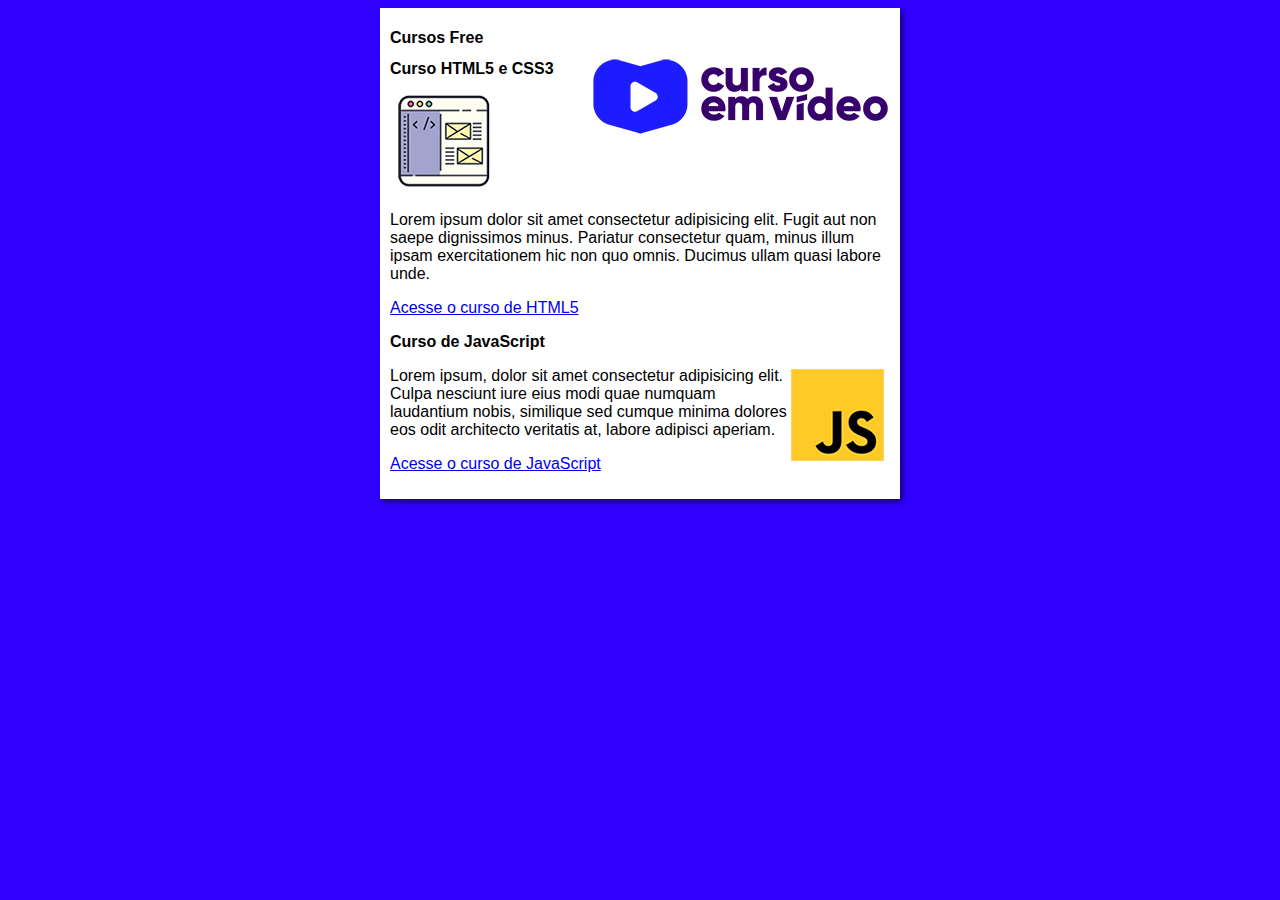
<file: index.html>
<!DOCTYPE html>
<html lang="pt-br">
<head>
    <meta charset="UTF-8">
    <meta name="viewport" content="width=device-width, initial-scale=1.0">
    <title>CursoEmVídeo</title>
    <link rel="stylesheet" href="estilos/style.css">
</head>
<body>
    <main>
        <header>
            <h1>Cursos Free</h1>
            <img class="lado" src="imagens/curso-em-video-cor.png" alt="Curso em Video">
        </header>
        <article>
            <h2>Curso HTML5 e CSS3</h2>
            <img src="imagens/curso-html-css.png" alt="Curso HTML">
            <p>Lorem ipsum dolor sit amet consectetur adipisicing elit. Fugit aut non saepe dignissimos minus. Pariatur consectetur quam, minus illum ipsam exercitationem hic non quo omnis. Ducimus ullam quasi labore unde.</p>
            <p><a href="curso-html.html">Acesse o curso de HTML5</a></p>
        </article>
        <article>
            <h2>Curso de JavaScript</h2>
            <img class="lado" src="imagens/curso-javascript.png" alt="Curso JS">
            <p>Lorem ipsum, dolor sit amet consectetur adipisicing elit. Culpa nesciunt iure eius modi quae numquam laudantium nobis, similique sed cumque minima dolores eos odit architecto veritatis at, labore adipisci aperiam.</p>
            <p><a href="curso-js.html">Acesse o curso de JavaScript</a></p>
        </article>
    </main>
</body>
</html>
</file>
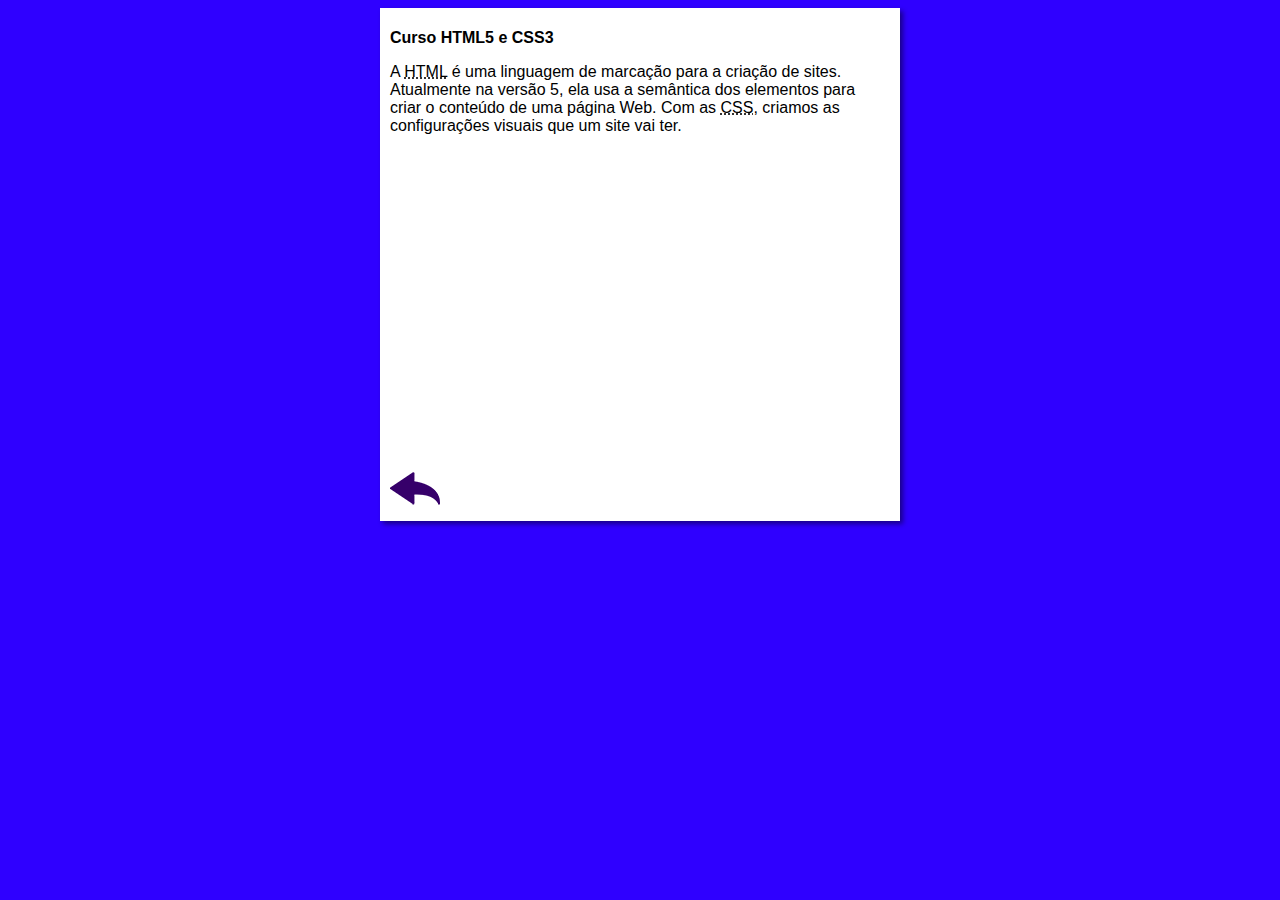
<file: curso-html.html>
<!DOCTYPE html>
<html lang="pt-br">
<head>
    <meta charset="UTF-8">
    <meta name="viewport" content="width=device-width, initial-scale=1.0">
    <title>Curso de HTML</title>
    <link rel="stylesheet" href="estilos/style.css">
</head>
<body>
    <main>
        <header>
            <h1>Curso HTML5 e CSS3</h1>
        </header>
        <article>
            <p>A <abbr title="HyperText Markup Language">HTML</abbr> é uma linguagem de marcação para a criação de sites. Atualmente na versão 5, ela usa a semântica dos elementos para criar o conteúdo de uma página Web. Com as <abbr title="Cascading Style Sheets">CSS</abbr>, criamos as configurações visuais que um site vai ter.</p>

            <iframe width="560" height="315" src="https://www.youtube.com/embed/riSVzwlSnhw" frameborder="0" allow="accelerometer; autoplay; encrypted-media; gyroscope; picture-in-picture" allowfullscreen></iframe>

            <a href="index.html"><img src="imagens/btn-back.png" alt="Voltar"></a>
            
        </article>
    </main>
</body>
</html>
</file>
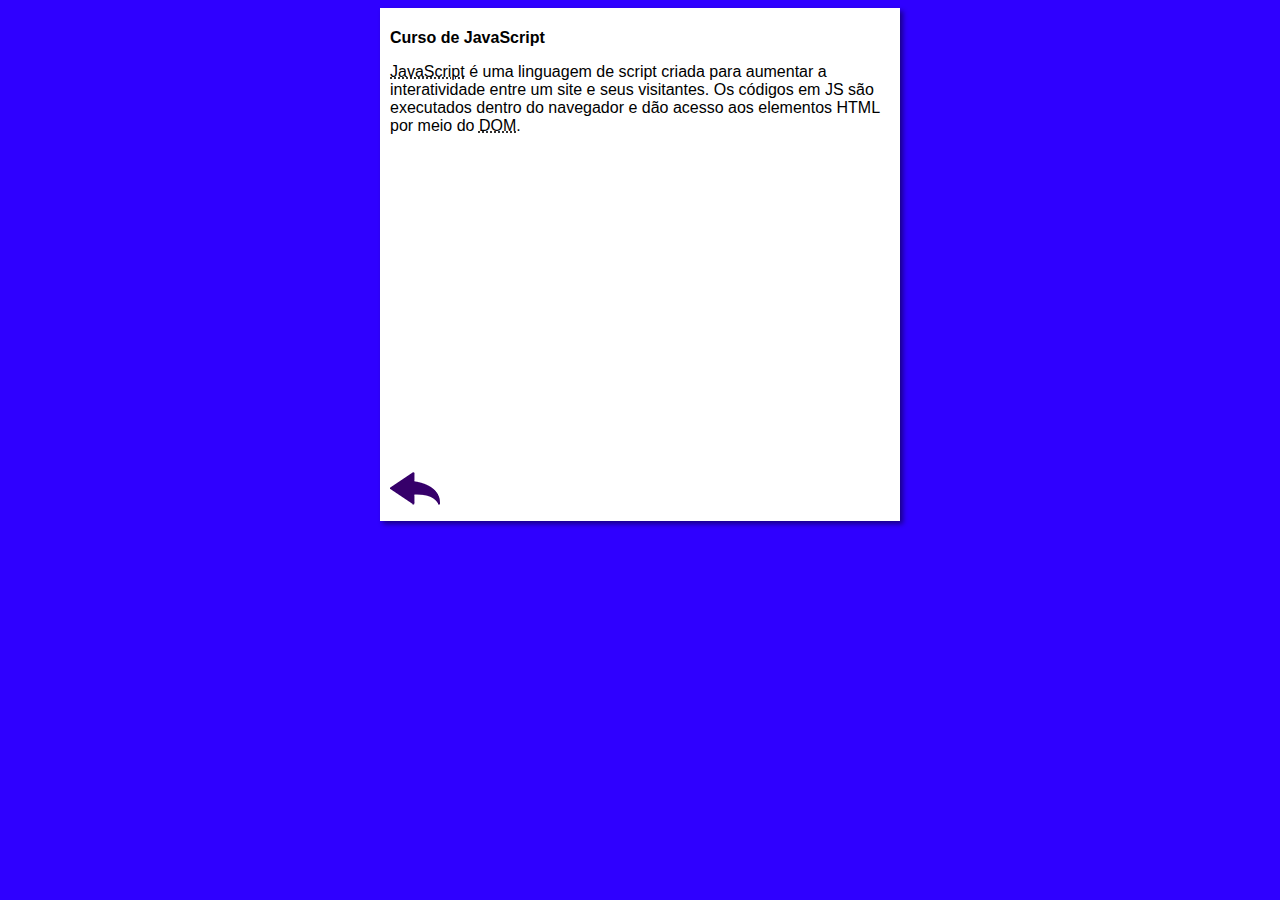
<file: curso-js.html>
<!DOCTYPE html>
<html lang="pt-br">
<head>
    <meta charset="UTF-8">
    <meta name="viewport" content="width=device-width, initial-scale=1.0">
    <title>Curso de JavaScript</title>
    <link rel="stylesheet" href="estilos/style.css">
</head>
<body>
    <main>
        <header>
            <h1>Curso de JavaScript</h1>
        </header>
        <article>
            <p><abbr title="JavaScript">JavaScript</abbr> é uma linguagem de script criada para aumentar a interatividade entre um site e seus visitantes. Os códigos em JS são executados dentro do navegador e dão acesso aos elementos HTML por meio do <abbr title="Document Object Model">DOM</abbr>.</p>

            <iframe width="560" height="315" src="https://www.youtube.com/embed/BXqUH86F-kA" frameborder="0" allow="accelerometer; autoplay; encrypted-media; gyroscope; picture-in-picture" allowfullscreen></iframe>

            <a href="index.html"><img src="imagens/btn-back.png" alt="Voltar"></a>
            
        </article>
    </main>
</body>
</html>
</file>
<file: estilos/style.css>
* {
    font-family: Arial, Helvetica, sans-serif;
    font-size: 16px;
}

body {
    background-color: rgb(47, 0, 255);

}


main {
    background-color: white;
    width: 500px;
    margin: auto;
    padding: 10px;
    box-shadow: 3px 3px 5px rgba(0, 0, 0, 0.473);
}

img.lado {
    float: right;
}
</file>
